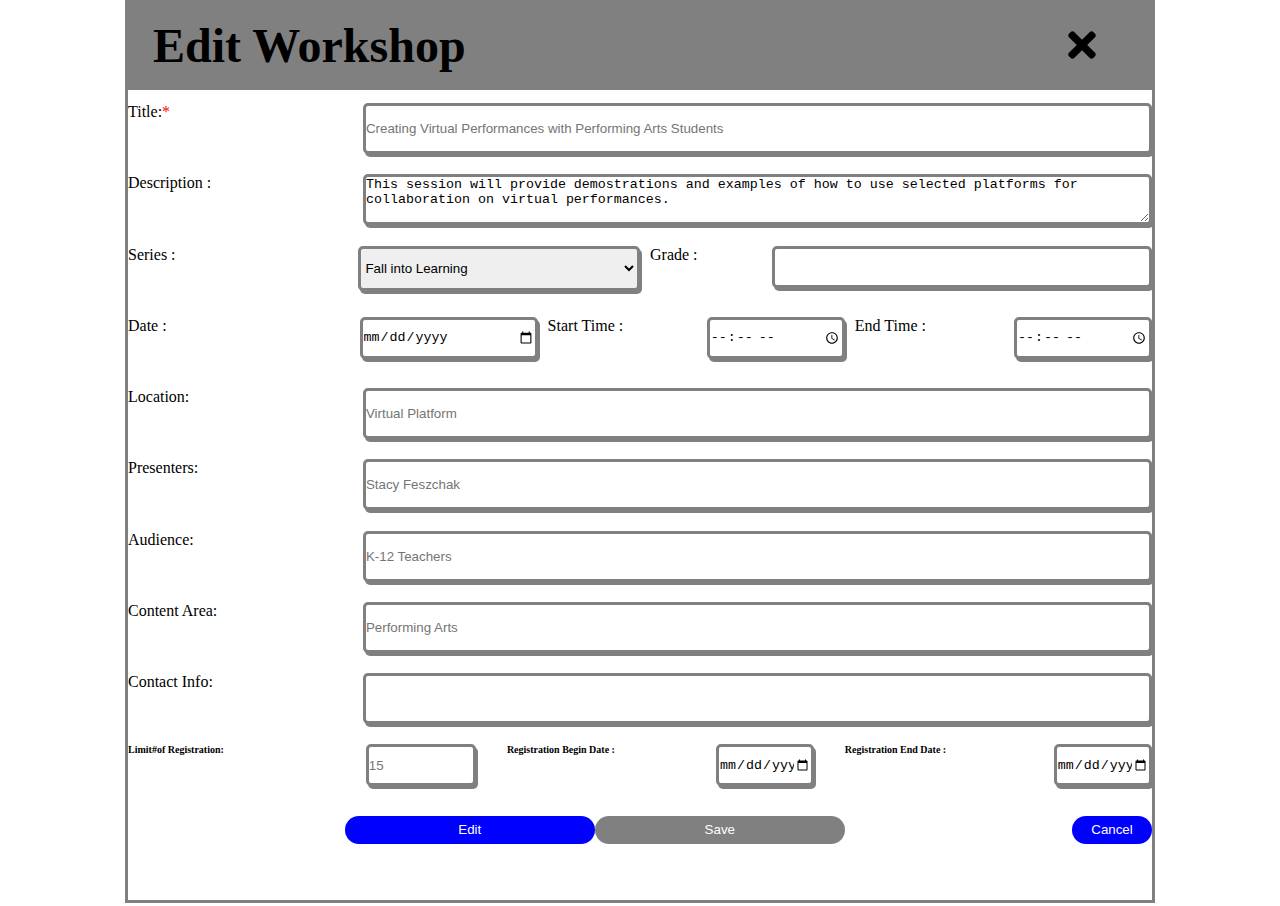
<file: index.html>
<!DOCTYPE html>

<html len="en">

<head>
	<meta charset= "UTF-8">
	
	  <link rel="stylesheet" href="main_screen_1_JAYANTA_HALDER.css">




</head>

<body>
<div id="con1">

<h1>Edit Workshop</h1>
<svg aria-hidden="true" focusable="false" data-prefix="fas" data-icon="times" class="svg-inline--fa fa-times fa-w-11" role="img" xmlns="http://www.w3.org/2000/svg" viewBox="0 0 352 512"><path fill="currentColor" d="M242.72 256l100.07-100.07c12.28-12.28 12.28-32.19 0-44.48l-22.24-22.24c-12.28-12.28-32.19-12.28-44.48 0L176 189.28 75.93 89.21c-12.28-12.28-32.19-12.28-44.48 0L9.21 111.45c-12.28 12.28-12.28 32.19 0 44.48L109.28 256 9.21 356.07c-12.28 12.28-12.28 32.19 0 44.48l22.24 22.24c12.28 12.28 32.2 12.28 44.48 0L176 322.72l100.07 100.07c12.28 12.28 32.2 12.28 44.48 0l22.24-22.24c12.28-12.28 12.28-32.19 0-44.48L242.72 256z"></path></svg>

</div id="con1">


<div id="mmain">


<div id="con2">

<label><p>Title:<span>*<span></p></label>
<input id="ti" type="text"   placeholder="Creating Virtual Performances with Performing Arts Students ">

</div id="con2">


<div id="con3">
<label><p>Description :</p></label>
  
  <textarea id="ts">This session will provide demostrations and examples of how to use selected platforms for collaboration on virtual performances.</textarea>

</div id="con3">



<div id="con4">


<div id="aa">
	<label ><p>Series :</p></label>
	
	<select id="selcon">
	
		<option selected >Fall into Learning</option>
	</select>

</div id="aa">


<div id="bb">

<label id="dj"><p>Grade :</p></label>
<input id="gg" type="text"   placeholder="">

</div id="bb">

</div id="con4">



<div id="con5">
<div id="oa">
<label>Date :</label>

<input id="ws" type="date" value="12/02/2020" min="01/01/2018" max="12/31/2022">

</div id="oa">

<div id="ob">


<label id="dj">Start Time :</label id="dj">

<input id="wx" type="time" value="03:15 PM" >



</div id="ob">

<div id="oc">

<label id="dj" >End Time :</label id="dj">

<input id="ww" type="time" value="03:15 PM" >


</div id="oc">


</div id="con5">



<div id="con6">

<label><p>Location:</p></label>
<input type="text" id="sf"  placeholder="Virtual Platform ">

</div id="con6">



<div id="con7">

<label><p>Presenters:</p></label>
<input type="text" id="sf"  placeholder="Stacy Feszchak">
</div id="con7">


<div id="con8">
<label><p>Audience:</p></label>
<input type="text" id="sf"  placeholder="K-12 Teachers">

</div id="con8">



<div id="con9">

<label><p>Content Area:</p></label>
<input type="text" id="sf"  placeholder="Performing Arts">
</div id="con9">


<div id="con10">
<label><p>Contact Info:</p></label>
<input type="text" id="sf"  placeholder="">

</div id="con10">



<div id="con11">


<div id="qa">
<label id="lb"><h3>Limit#of Registration:</h3></label>
<input id="rt" type="text" id="fnm"  placeholder="15">

</div id="qa">

<div id="qb">
<label id="lb"><h3>Registration Begin Date :</h3></label>

<input id="rt" type="date" value="12/02/2020" min="01/01/2018" max="12/31/2022">

</div id="qb">


<div id="qc">

<label id="lb"><h3>Registration End Date :</h3></label>

<input id="rt" type="date" value="12/02/2020" min="01/01/2018" max="12/31/2022">


</div id="qc">

</div id="con11">

<div id="con12">


<div id="wr">

<button id="sza" type="button" >Edit</button>
<button  id="szb" type="button" >Save</button>


</div id="wr">


<div id="wt">
<button id="bttn" type="button" >Cancel</button>

</div id="wt">


</div id="con12">




<div="mmain">

</body>



</html>
</file>
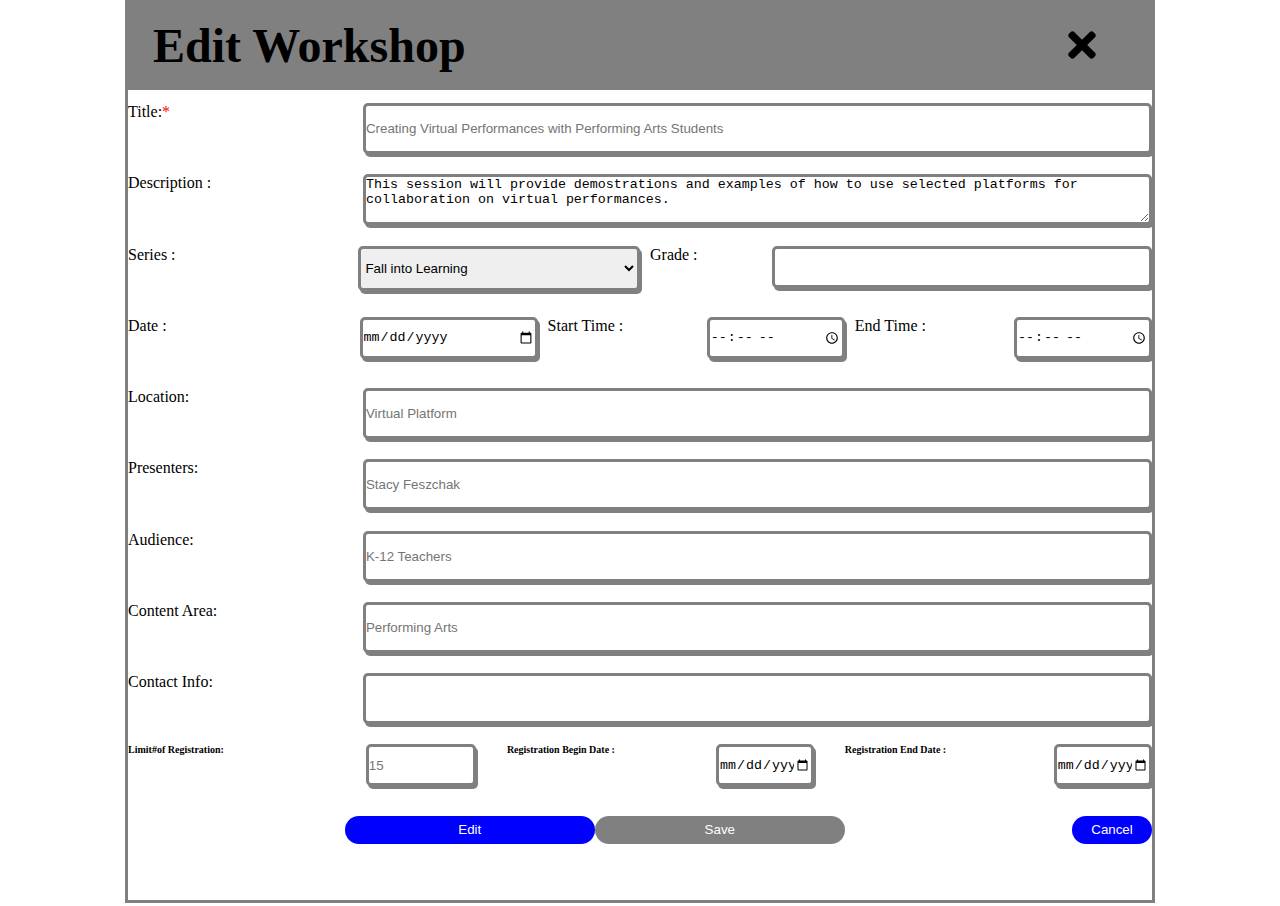
<file: index_screen_1__JAYANTA_HALDER.html>
<!DOCTYPE html>

<html len="en">

<head>
	<meta charset= "UTF-8">
	
	  <link rel="stylesheet" href="main_screen_1_JAYANTA_HALDER.css">




</head>

<body>
<div id="con1">

<h1>Edit Workshop</h1>
<svg aria-hidden="true" focusable="false" data-prefix="fas" data-icon="times" class="svg-inline--fa fa-times fa-w-11" role="img" xmlns="http://www.w3.org/2000/svg" viewBox="0 0 352 512"><path fill="currentColor" d="M242.72 256l100.07-100.07c12.28-12.28 12.28-32.19 0-44.48l-22.24-22.24c-12.28-12.28-32.19-12.28-44.48 0L176 189.28 75.93 89.21c-12.28-12.28-32.19-12.28-44.48 0L9.21 111.45c-12.28 12.28-12.28 32.19 0 44.48L109.28 256 9.21 356.07c-12.28 12.28-12.28 32.19 0 44.48l22.24 22.24c12.28 12.28 32.2 12.28 44.48 0L176 322.72l100.07 100.07c12.28 12.28 32.2 12.28 44.48 0l22.24-22.24c12.28-12.28 12.28-32.19 0-44.48L242.72 256z"></path></svg>

</div id="con1">


<div id="mmain">


<div id="con2">

<label><p>Title:<span>*<span></p></label>
<input id="ti" type="text"   placeholder="Creating Virtual Performances with Performing Arts Students ">

</div id="con2">


<div id="con3">
<label><p>Description :</p></label>
  
  <textarea id="ts">This session will provide demostrations and examples of how to use selected platforms for collaboration on virtual performances.</textarea>

</div id="con3">



<div id="con4">


<div id="aa">
	<label ><p>Series :</p></label>
	
	<select id="selcon">
	
		<option selected >Fall into Learning</option>
	</select>

</div id="aa">


<div id="bb">

<label id="dj"><p>Grade :</p></label>
<input id="gg" type="text"   placeholder="">

</div id="bb">

</div id="con4">



<div id="con5">
<div id="oa">
<label>Date :</label>

<input id="ws" type="date" value="12/02/2020" min="01/01/2018" max="12/31/2022">

</div id="oa">

<div id="ob">


<label id="dj">Start Time :</label id="dj">

<input id="wx" type="time" value="03:15 PM" >



</div id="ob">

<div id="oc">

<label id="dj" >End Time :</label id="dj">

<input id="ww" type="time" value="03:15 PM" >


</div id="oc">


</div id="con5">



<div id="con6">

<label><p>Location:</p></label>
<input type="text" id="sf"  placeholder="Virtual Platform ">

</div id="con6">



<div id="con7">

<label><p>Presenters:</p></label>
<input type="text" id="sf"  placeholder="Stacy Feszchak">
</div id="con7">


<div id="con8">
<label><p>Audience:</p></label>
<input type="text" id="sf"  placeholder="K-12 Teachers">

</div id="con8">



<div id="con9">

<label><p>Content Area:</p></label>
<input type="text" id="sf"  placeholder="Performing Arts">
</div id="con9">


<div id="con10">
<label><p>Contact Info:</p></label>
<input type="text" id="sf"  placeholder="">

</div id="con10">



<div id="con11">


<div id="qa">
<label id="lb"><h3>Limit#of Registration:</h3></label>
<input id="rt" type="text" id="fnm"  placeholder="15">

</div id="qa">

<div id="qb">
<label id="lb"><h3>Registration Begin Date :</h3></label>

<input id="rt" type="date" value="12/02/2020" min="01/01/2018" max="12/31/2022">

</div id="qb">


<div id="qc">

<label id="lb"><h3>Registration End Date :</h3></label>

<input id="rt" type="date" value="12/02/2020" min="01/01/2018" max="12/31/2022">


</div id="qc">

</div id="con11">

<div id="con12">


<div id="wr">

<button id="sza" type="button" >Edit</button>
<button  id="szb" type="button" >Save</button>


</div id="wr">


<div id="wt">
<button id="bttn" type="button" >Cancel</button>

</div id="wt">


</div id="con12">




<div="mmain">

</body>



</html>
</file>
<file: main_screen_1_JAYANTA_HALDER.css>
* {
	
	padding:0;
	
	margin: 0;
	
	border: 0;
	
}

html {
	
	width: 100%;
	
	height: 100vh;
	
/*	border: 3px solid red; */
	
	display: flex;
	
	justify-content: center;
	
	align-items: center;
	
}




body {
	
	width: 80%;
	
	height: 100vh;
	
	border: 3px solid gray;
	
		display: flex;
	
	justify-content: flex-start;
	
	align-items: space-around;
	
	flex-direction: column;
	
	
}



#mmain {
	
		width: 100%;
	
	height: 100vh;
	
/*	border: 3px solid blue; */
	
		display: flex;
	
	justify-content: space-around;
	
	align-items: space-around;
	
	flex-direction: column;
}


span {
	
	color: red;
}


#con1 {
	
		width: 100%;
	
	height: 10vh;
	
	background-color: gray;

/*	border: 3px solid red; */
	
	
		display: flex;
	
	justify-content: space-between;
	
	align-items: center;
	
}

h1 {
	padding: 25px;
	font-size: 3rem;
}

svg {
	
	width: 80px;
	
	height: 40px;
	
	color: black;
	
	
	margin:30px;
	
}


#con2 {
	
		width: 100%;
	
	height: 5vh;
	
/*	border: 3px solid green; */

	
			display: flex;
	
	justify-content: space-between;
	
	align-items: space-between;
		
}


label {
	
	
	width: 30%;
	
	height: 5vh;
/*		border: 3px solid red; */
		border-radius: 15px;	

	
}


input {
	
	width: 70%;
	
	height: 5vh;
		border: 3px solid red;
		border-radius: 15px;	

	
}


#ti {
		
	width: 100%;
	
	height: 5vh;
	border: 3px solid gray;
		border-radius: 5px;
		
		  box-shadow: 2px 3px gray;

	
}



#sf {
	
	width: 100%;
	
	height: 5vh;
	border: 3px solid gray;
		border-radius: 5px;	
		  box-shadow: 2px 3px gray;

	
}




#con3 {
	
		width: 100%;
	
	height: 5vh;
	
/*	border: 3px solid green; */
	
			display: flex;
	
	justify-content: space-between;
	
	align-items: space-between;
		
}




#ts {
		width: 100%;
	
	height: 5vh;
	
	border: 3px solid gray;
		border-radius: 5px;	
		  box-shadow: 2px 3px gray;

	
}


#con4 {
	
		width: 100%;
	
	height: 5vh;
	
/*	border: 3px solid green; */
	
			display: flex;
	
	justify-content: space-between;
	
	align-items: space-between;
		
}

#aa {
	
		width: 100%;
	
	height: 5vh;
	
/*	border: 3px solid green; */
	
			display: flex;
	
	justify-content: space-between;
	
	align-items: space-between;
		
}

select {
		width: 55%;
	
	height: 5vh;
	
	border: 3px solid gray;
		border-radius: 5px;	
		
				  box-shadow: 2px 3px gray;


	
}


#bb {
	
		width: 100%;
	
	height: 5vh;
	
/*	border: 3px solid green; */
			border-radius: 5px;	

			display: flex;
	
	justify-content: space-between;
	
	align-items: space-between;
		
}


#gg {
			width: 100%;
	
	height: 4vh;
	
	border: 3px solid gray;
		border-radius: 5px;
		
	  box-shadow: 2px 3px gray;


	
}

#con5 {
	
		width: 100%;
	
	height: 5vh;
	
/*	border: 3px solid green; */
	
			display: flex;
	
	justify-content: space-between;
	
	align-items: space-between;
		
}


#oa {
	
		width: 40%;
	
	height: 5vh;
	
/*	border: 3px solid blue; */
	
			display: flex;
	
	justify-content: space-between;
	
	align-items: space-between;
		
}


#ws{
			width: 42%;
	
	height: 4vh;
	
	border: 3px solid gray;
			border-radius: 5px;	
		  box-shadow: 2px 3px gray;

	
}


#ob {
	
		width: 30%;
	
	height: 5vh;
	
/*	border: 3px solid blue; */
	
			display: flex;
	
	justify-content: space-between;
	
	align-items: space-between;
		
}


#wx{
			width: 43%;
	
	height: 4vh;
	
	border: 3px solid gray;
			border-radius: 5px;	
		  box-shadow: 2px 3px gray;

	
}


#oc {
	
		width: 30%;
	
	height: 5vh;
	
/*	border: 3px solid blue; */
	
			display: flex;
	
	justify-content: space-between;
	
	align-items: space-between;
	
		border-radius: 15px;	

		
}


#dj {
	
	
	padding: 0px 10px;
}

#ww{
			width: 43%;
	
	height: 4vh;
	
	border: 3px solid gray;
			border-radius: 5px;	
		  box-shadow: 2px 3px gray;

	
}




#con6 {
	
		width: 100%;
	
	height: 5vh;
	
/*	border: 3px solid green; */
	
			display: flex;
	
	justify-content: space-between;
	
	align-items: space-between;
		border-radius: 15px;	

	
		
}



#con7 {
	
		width: 100%;
	
	height: 5vh;
	
/*	border: 3px solid green; */
	
			display: flex;
	
	justify-content: space-between;
	
	align-items: space-between;
		border-radius: 15px;	

	
		
}



#con8 {
	
		width: 100%;
	
	height: 5vh;
	
/*	border: 3px solid green; */
	
			display: flex;
	
	justify-content: space-between;
	
	align-items: space-between;
		border-radius: 15px;	

	
		
}

#con9 {
	
		width: 100%;
	
	height: 5vh;
	
/*	border: 3px solid green; */
	
			display: flex;
	
	justify-content: space-between;
	
	align-items: space-between;
		border-radius: 15px;	

	
		
}



#con10 {
	
		width: 100%;
	
	height: 5vh;
	
/*	border: 3px solid green; */
	
			display: flex;
	
	justify-content: space-between;
	
	align-items: space-between;
		border-radius: 15px;	
		
}

#con11 {
	
		width: 100%;
	
	height: 5vh;
	
/*	border: 3px solid green; */
	
			display: flex;
	
	justify-content: space-between;
	
	align-items: space-between;
		border-radius: 15px;	
		
}


#qa {
	
		width: 34%;
	
	height: 5vh;
	
/*	border: 3px solid blue; */
	
			display: flex;
	
	justify-content: space-between;
	
	align-items: space-between;
	
		border-radius: 15px;	

		
}


#qb {
	
		width: 30%;
	
	height: 5vh;
	
/*	border: 3px solid blue; */
	
			display: flex;
	
	justify-content: space-between;
	
	align-items: space-between;
	
		border-radius: 15px;	

		
}



#qc {
	
		width: 30%;
	
	height: 5vh;
	
/*	border: 3px solid blue; */
	
			display: flex;
	
	justify-content: space-between;
	
	align-items: space-between;
	
		border-radius: 15px;	

		
}

h3{
	
	font-size: 10px;
}


#rt {
	
	width: 30%;
	
	height: 4vh;
	border: 3px solid gray;
		border-radius: 5px;
		  box-shadow: 2px 3px gray;
		
		
}

#lb {
		width: 60%;
	
	height: 4vh;
	/*	border: 3px solid red; */
		border-radius: 5px;
	
}

#con12 {
	
		width: 100%;
	
	height: 5vh;
	
/*	border: 3px solid green; */
	
			display: flex;
	
	justify-content: space-between;
	
	align-items: space-between;
		border-radius: 15px;	
		
}


#wr {
	
		width: 70%;
	
	height: 5vh;
	
/*	border: 3px solid blue; */
	
			display: flex;
	
	justify-content: flex-end;
	
	align-items: space-between;
	
		border-radius: 15px;	

		
}


#wt {
	
		width: 20%;
	
	height: 5vh;
	
/*	border: 3px solid blue; */
	
			display: flex;
	
	justify-content: flex-end;
	
	align-items: space-between;
	
		border-radius: 15px;	

		
}


#sza {
	
	width: 250px;
	height: 28px;
	background-color: blue;
	color: white;
	
	border-radius: 50px;	
			
			

}



#szb {
	width: 250px;
	height: 28px;
	background-color: gray;
	color: white;
	
	border-radius: 50px;
	
}

#bttn {
	
	width: 80px;
	height: 28px;
	background-color: blue;
	color: white;
	
			border-radius: 50px;	
			
			

}
</file>
